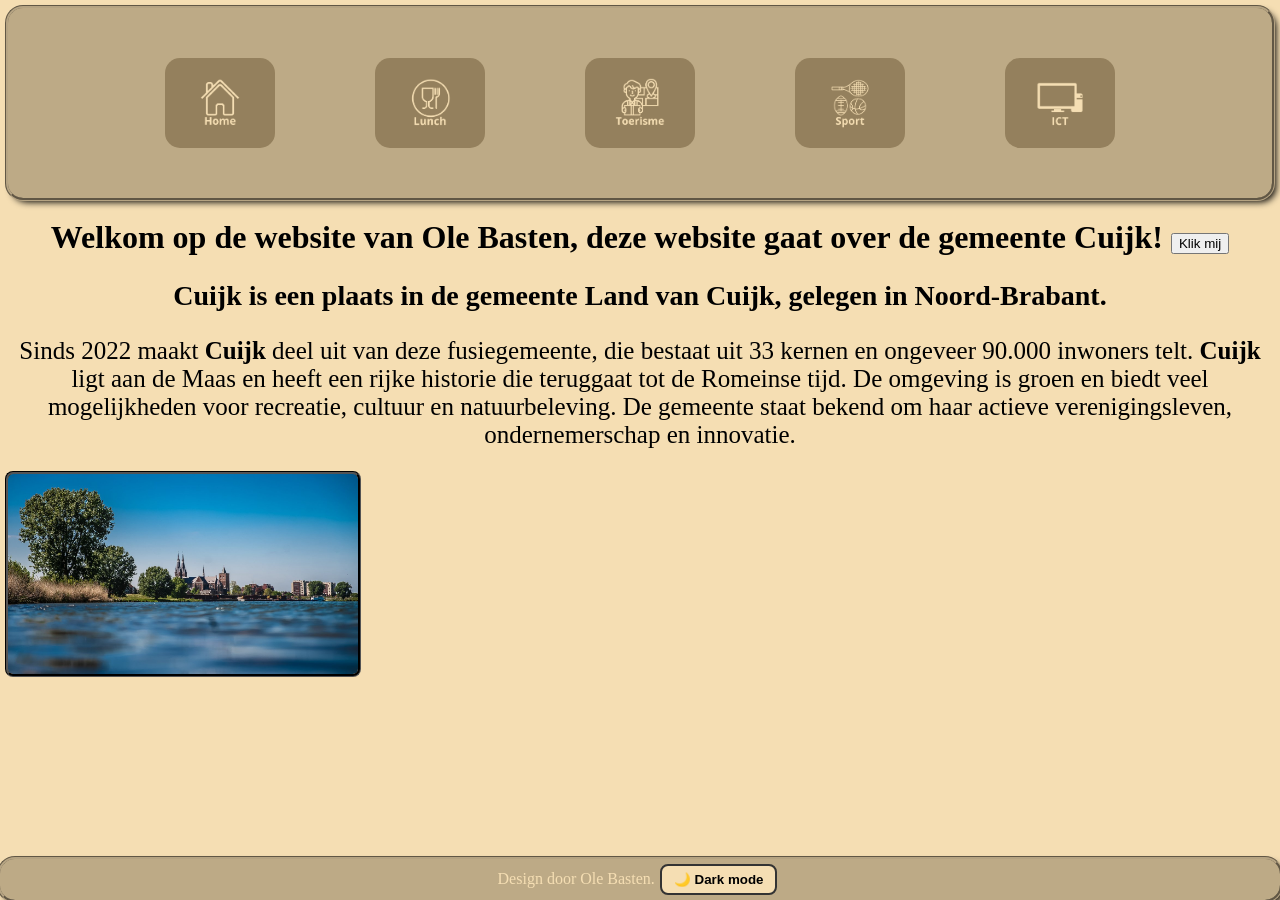
<file: index.html>
<!DOCTYPE html>
<html lang="en">
<head>
    <script src="./scripts/script.js" defer></script>
    <link rel="stylesheet" href="./styles/stijl.css">
    <meta charset="UTF-8">
    <meta name="viewport" content="width=device-width, initial-scale=1.0">
    <title>Cuijk</title>
</head>
<body>
    <header>
        <nav>
        <a href="./index.html"><img src="./images/home-icon.png" alt="home-logo" width="50"></a>
        <a href="./pages/lunchplek.html"><img src="./images/lunch-icon.png" alt="lunch-logo" width="50"></a>
        <a href="./pages/toeristenpagina.html"><img src="./images/Toerisme-icon.png" alt="toeristen-logo" width="50"></a>
        <a href="./pages/sport.html"><img src="./images/sport-icon.png" alt="sport-logo" width="50"></a>
        <a href="./pages/icttips.html"><img src="./images/ict-icon.png" alt="ict-logo" width="50"></a>
        </nav>
    </header>

    <h1>
        Welkom op de website van Ole Basten, deze website gaat over de gemeente Cuijk! <button id="Copyright-knop">Klik mij</button>

    </h1>

    <h2>
        Cuijk is een plaats in de gemeente Land van Cuijk, gelegen in Noord-Brabant.
    </h2> 
     
    <p>
    Sinds 2022 maakt <strong>Cuijk</strong> deel uit van deze fusiegemeente, die bestaat uit 33 kernen en ongeveer 90.000 inwoners telt. 
    <strong>Cuijk</strong> ligt aan de Maas en heeft een rijke historie die teruggaat tot de Romeinse tijd.
    De omgeving is groen en biedt veel mogelijkheden voor recreatie, cultuur en natuurbeleving.
    De gemeente staat bekend om haar actieve verenigingsleven, ondernemerschap en innovatie.
    </p>

    <img 
        class="cuijk-afbeelding-hoofdpagina" 
        src="./images/cuijk-afbeelding.jpg" 
        alt="cuijk-afbeelding-hoofdpagina" 
        width="350" 
        height="200"
    >

    <footer>Design door Ole Basten.<button class="Dark-Mode-Knop" onclick="toggleMode()">🌙 Dark mode</button></footer> 


    

</body>
</html>
</file>
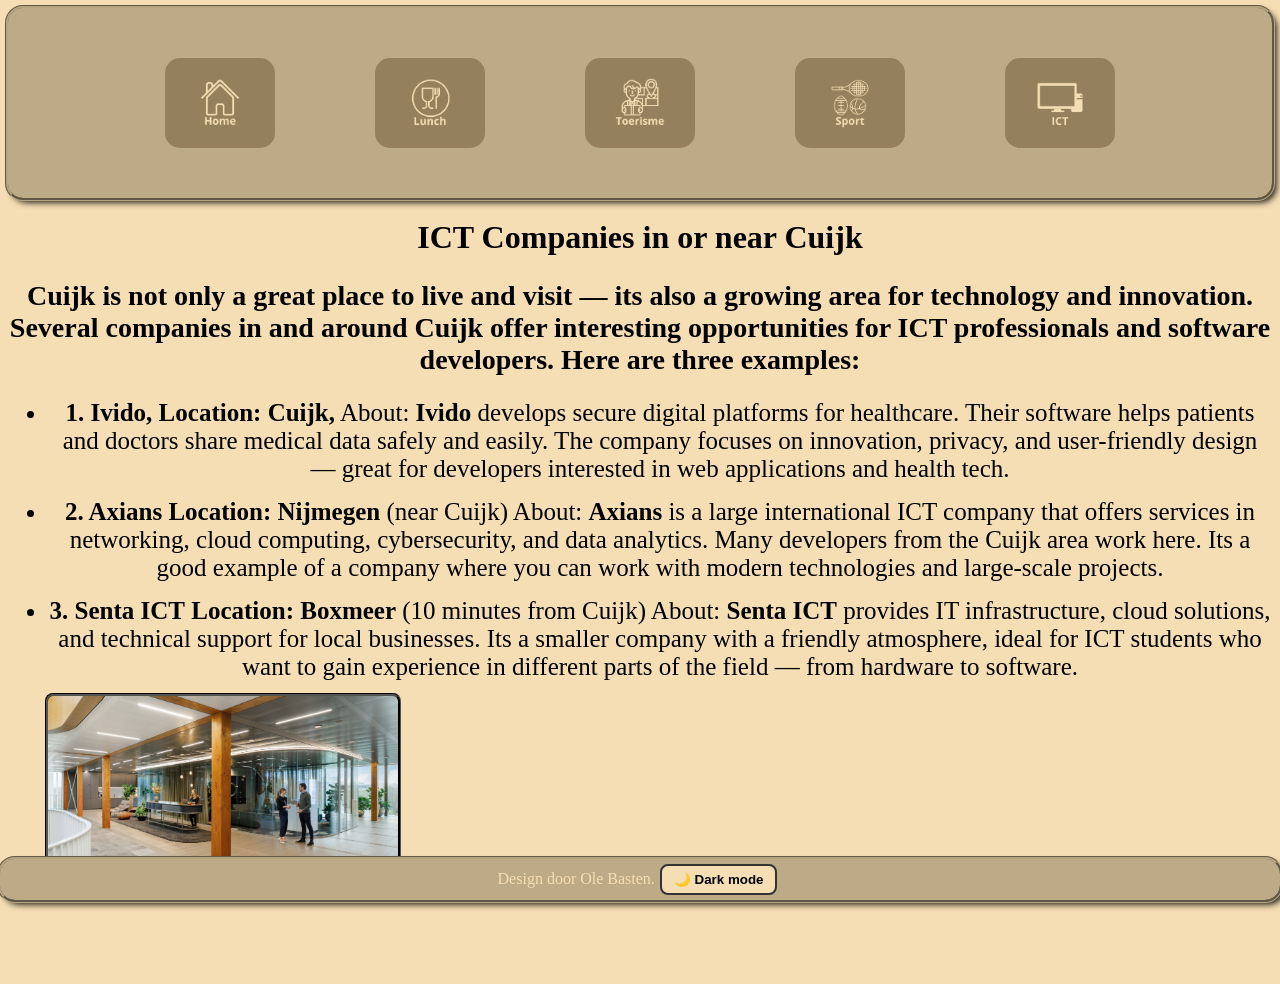
<file: pages/icttips.html>
<!DOCTYPE html>
<html lang="en">
<head>
    <script src="../scripts/script.js" defer></script>
    <link rel="stylesheet" href="../styles/stijl.css">
    <meta charset="UTF-8">
    <meta name="viewport" content="width=device-width, initial-scale=1.0">
    <title>ICT</title>
</head>
<body>
    <header>
        <nav>
        <a href="../index.html"><img src="../images/home-icon.png" alt="home-logo" width="50"></a>
        <a href="lunchplek.html"><img src="../images/lunch-icon.png" alt="lunch-logo" width="50"></a>
        <a href="toeristenpagina.html"><img src="../images/Toerisme-icon.png" alt="toeristen-logo" width="50"></a>
        <a href="sport.html"><img src="../images/sport-icon.png" alt="sport-logo" width="50"></a>
        <a href="icttips.html"><img src="../images/ict-icon.png" alt="ict-logo" width="50"></a>
        </nav>
    </header>
    
    <h1>
        ICT Companies in or near Cuijk
    </h1>
    <h2>
        Cuijk is not only a great place to live and visit — its also a growing area for technology and innovation.
        Several companies in and around Cuijk offer interesting opportunities for ICT professionals and software developers. 
        Here are three examples:
    </h2>

    <ul>
    <li>
        <strong>1. Ivido,</strong>
        <strong>Location: Cuijk,</strong>
        About: <strong>Ivido</strong> develops secure digital platforms for healthcare. 
        Their software helps patients and doctors share medical data safely and easily. 
        The company focuses on innovation, privacy, and user-friendly design — great for developers interested in web applications and health tech.
    </li>
    <li>
        <strong>2. Axians</strong>
        <strong>Location: Nijmegen</strong> (near Cuijk)
        About: <strong>Axians</strong> is a large international ICT company that offers services in networking, cloud computing, cybersecurity, and data analytics. 
        Many developers from the Cuijk area work here. Its a good example of a company where you can work with modern technologies and large-scale projects.
    <li>
        <strong>3. Senta ICT</strong>
        <strong>Location: Boxmeer</strong> (10 minutes from Cuijk)
        About: <strong>Senta ICT</strong> provides IT infrastructure, cloud solutions, and technical support for local businesses.
         Its a smaller company with a friendly atmosphere, ideal for ICT students who want to gain experience in different parts of the field — from hardware to software.
    </li>
    <img 
        class="ICT-Afbeelding" 
        src="../images/ICT-Afbeelding.jpg" 
        alt="lunch-afbeelding-cuijk" 
        width="350" 
        height="200"
    >



    </ul>
    

    <footer>Design door Ole Basten.<button class="Dark-Mode-Knop" onclick="toggleMode()">🌙 Dark mode</button></footer> 

    
</body>
</html>
</file>
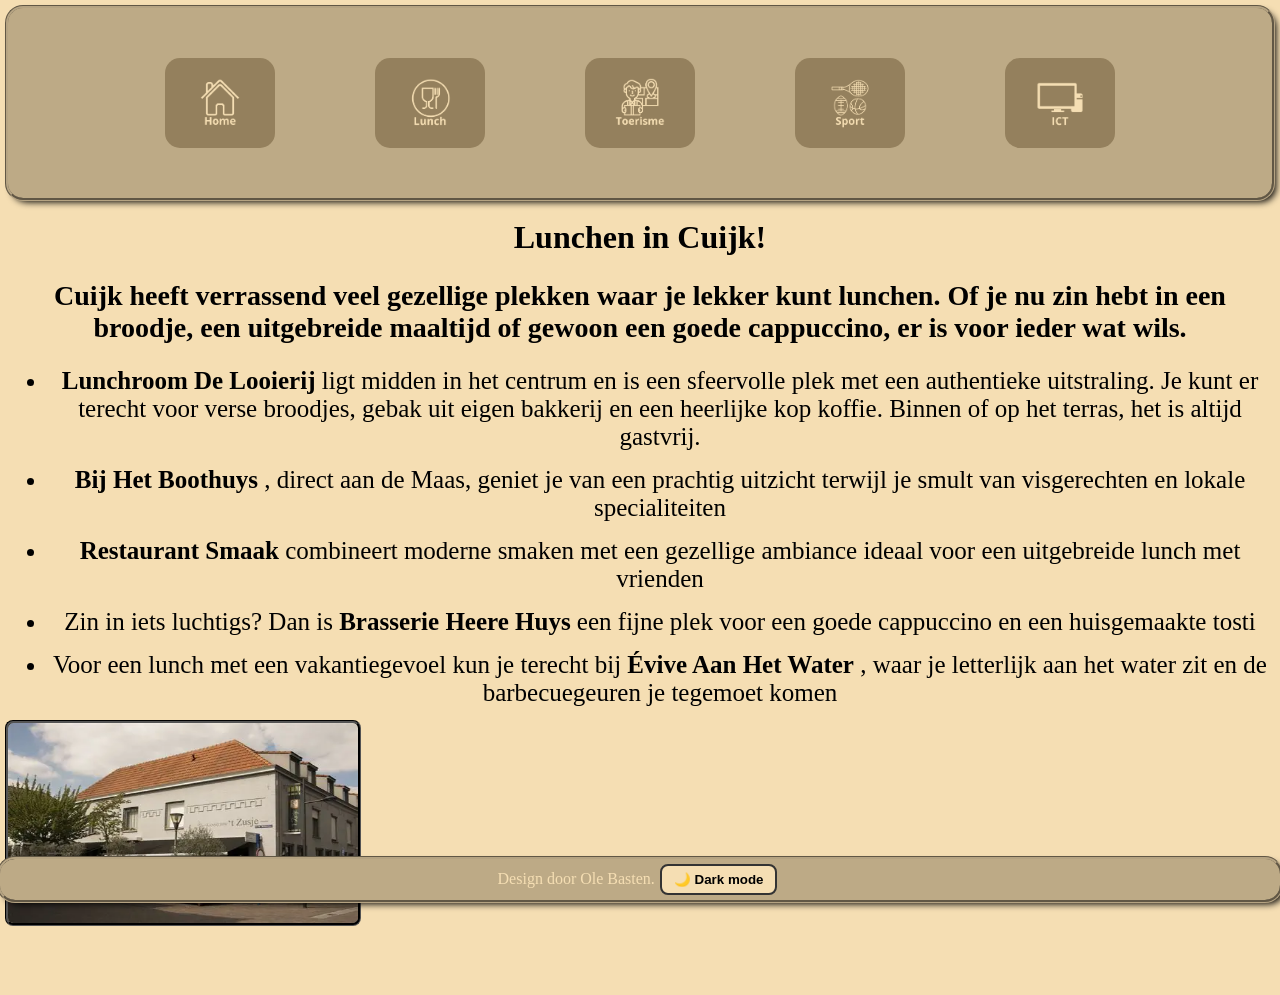
<file: pages/lunchplek.html>
<!DOCTYPE html>
<html lang="en">
<head>
    <script src="../scripts/script.js" defer></script>
    <link rel="stylesheet" href="../styles/stijl.css">
    <meta charset="UTF-8">
    <meta name="viewport" content="width=device-width, initial-scale=1.0">
    <title>Lunch</title>
</head>
<body>
    <header>
        <nav>
        <a href="../index.html"><img src="../images/home-icon.png" alt="home-logo" width="50"></a>
        <a href="lunchplek.html"><img src="../images/lunch-icon.png" alt="lunch-logo" width="50"></a>
        <a href="toeristenpagina.html"><img src="../images/Toerisme-icon.png" alt="toeristen-logo" width="50"></a>
        <a href="sport.html"><img src="../images/sport-icon.png" alt="sport-logo" width="50"></a>
        <a href="icttips.html"><img src="../images/ict-icon.png" alt="ict-logo" width="50"></a>
        </nav>
    </header>
    
    <h1>Lunchen in Cuijk!</h1>

    <h2>Cuijk heeft verrassend veel gezellige plekken waar je lekker kunt lunchen. 
        Of je nu zin hebt in een broodje, een uitgebreide maaltijd of gewoon een goede cappuccino, er is voor ieder wat wils.
    </h2>

    <ul>
    
    <li>
        <strong>Lunchroom De Looierij</strong> ligt midden in het centrum en is een sfeervolle plek met een authentieke uitstraling. 
        Je kunt er terecht voor verse broodjes, gebak uit eigen bakkerij en een heerlijke kop koffie. 
        Binnen of op het terras, het is altijd gastvrij. 
    </li>
    <li>
       <strong>Bij Het Boothuys</strong> , direct aan de Maas, geniet je van een prachtig uitzicht terwijl je smult van visgerechten en lokale specialiteiten
    </li>
    <li>
        <strong>Restaurant Smaak</strong>  combineert moderne smaken met een gezellige ambiance ideaal voor een uitgebreide lunch met vrienden
    </li>
    <li>
        Zin in iets luchtigs? Dan is <strong>Brasserie Heere Huys</strong>  een fijne plek voor een goede cappuccino en een huisgemaakte tosti
    </li>
    <li>
        Voor een lunch met een vakantiegevoel kun je terecht bij <strong>Évive Aan Het Water</strong> , waar je letterlijk aan het water zit en de barbecuegeuren je tegemoet komen
    </li>
    

    </ul>

    <img 
        class="lunch-afbeelding" 
        src="../images/lunch-afbeelding.webp" 
        alt="lunch-afbeelding-cuijk" 
        width="350" 
        height="200"
    >

    <footer>Design door Ole Basten.<button class="Dark-Mode-Knop" onclick="toggleMode()">🌙 Dark mode</button></footer> 

    
</body>
</html>
</file>
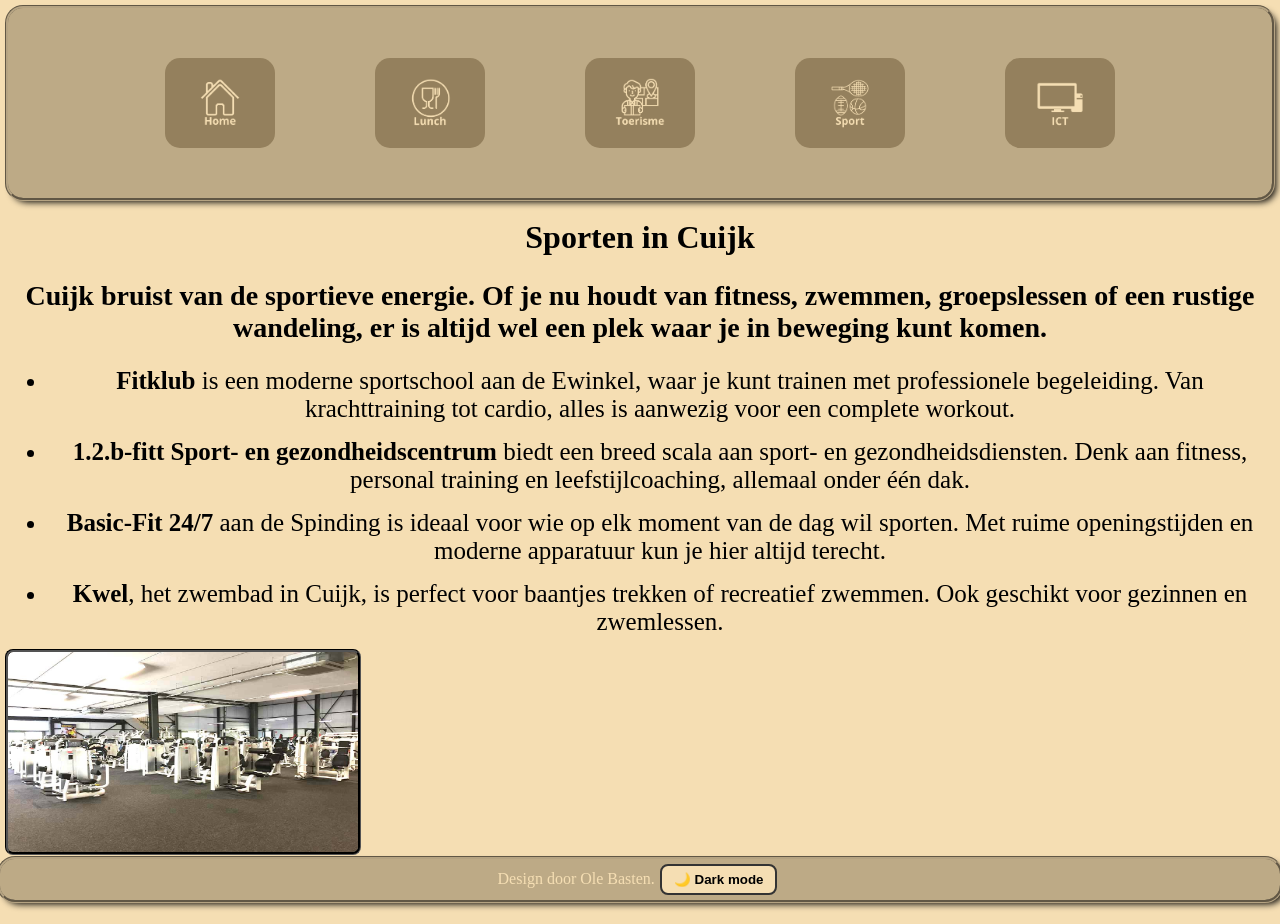
<file: pages/sport.html>
<!DOCTYPE html>
<html lang="en">
<head>
    <script src="../scripts/script.js" defer></script>
    <link rel="stylesheet" href="../styles/stijl.css">
    <meta charset="UTF-8">
    <meta name="viewport" content="width=device-width, initial-scale=1.0">
    <title>Sport</title>
</head>
<body>
    <header>
        <nav>
        <a href="../index.html"><img src="../images/home-icon.png" alt="home-logo" width="50"></a>
        <a href="lunchplek.html"><img src="../images/lunch-icon.png" alt="lunch-logo" width="50"></a>
        <a href="toeristenpagina.html"><img src="../images/Toerisme-icon.png" alt="toeristen-logo" width="50"></a>
        <a href="sport.html"><img src="../images/sport-icon.png" alt="sport-logo" width="50"></a>
        <a href="icttips.html"><img src="../images/ict-icon.png" alt="ict-logo" width="50"></a>
        </nav>
    </header>
    
    <h1>Sporten in Cuijk</h1>

    <h2>Cuijk bruist van de sportieve energie. 
        Of je nu houdt van fitness, zwemmen, groepslessen of een rustige wandeling, 
        er is altijd wel een plek waar je in beweging kunt komen.
    </h2>

    <ul>
        <li><strong>Fitklub</strong> is een moderne sportschool aan de Ewinkel, 
            waar je kunt trainen met professionele begeleiding. 
            Van krachttraining tot cardio, 
            alles is aanwezig voor een complete workout.
        </li>
        <li>
            <strong>1.2.b-fitt Sport- en gezondheidscentrum</strong> biedt een breed scala aan sport- en gezondheidsdiensten. Denk aan fitness, 
            personal training en leefstijlcoaching,
             allemaal onder één dak.
        </li>
        <li>
            <strong>Basic-Fit 24/7</strong> aan de Spinding is ideaal voor wie op elk moment van de dag wil sporten. 
            Met ruime openingstijden en moderne apparatuur kun je hier altijd terecht.
        </li>
        <li>
            <strong>Kwel</strong>, het zwembad in Cuijk, 
            is perfect voor baantjes trekken of recreatief zwemmen. 
            Ook geschikt voor gezinnen en zwemlessen.
        </li>



    </ul>
    <img 
        class="Fitklub-afbeelding" 
        src="../images/fitklub-afbeelding.jpg" 
        alt="lunch-afbeelding-cuijk" 
        width="350" 
        height="200"
    >

    <footer>Design door Ole Basten.<button class="Dark-Mode-Knop" onclick="toggleMode()">🌙 Dark mode</button></footer> 

    
</body>
</html>
</file>
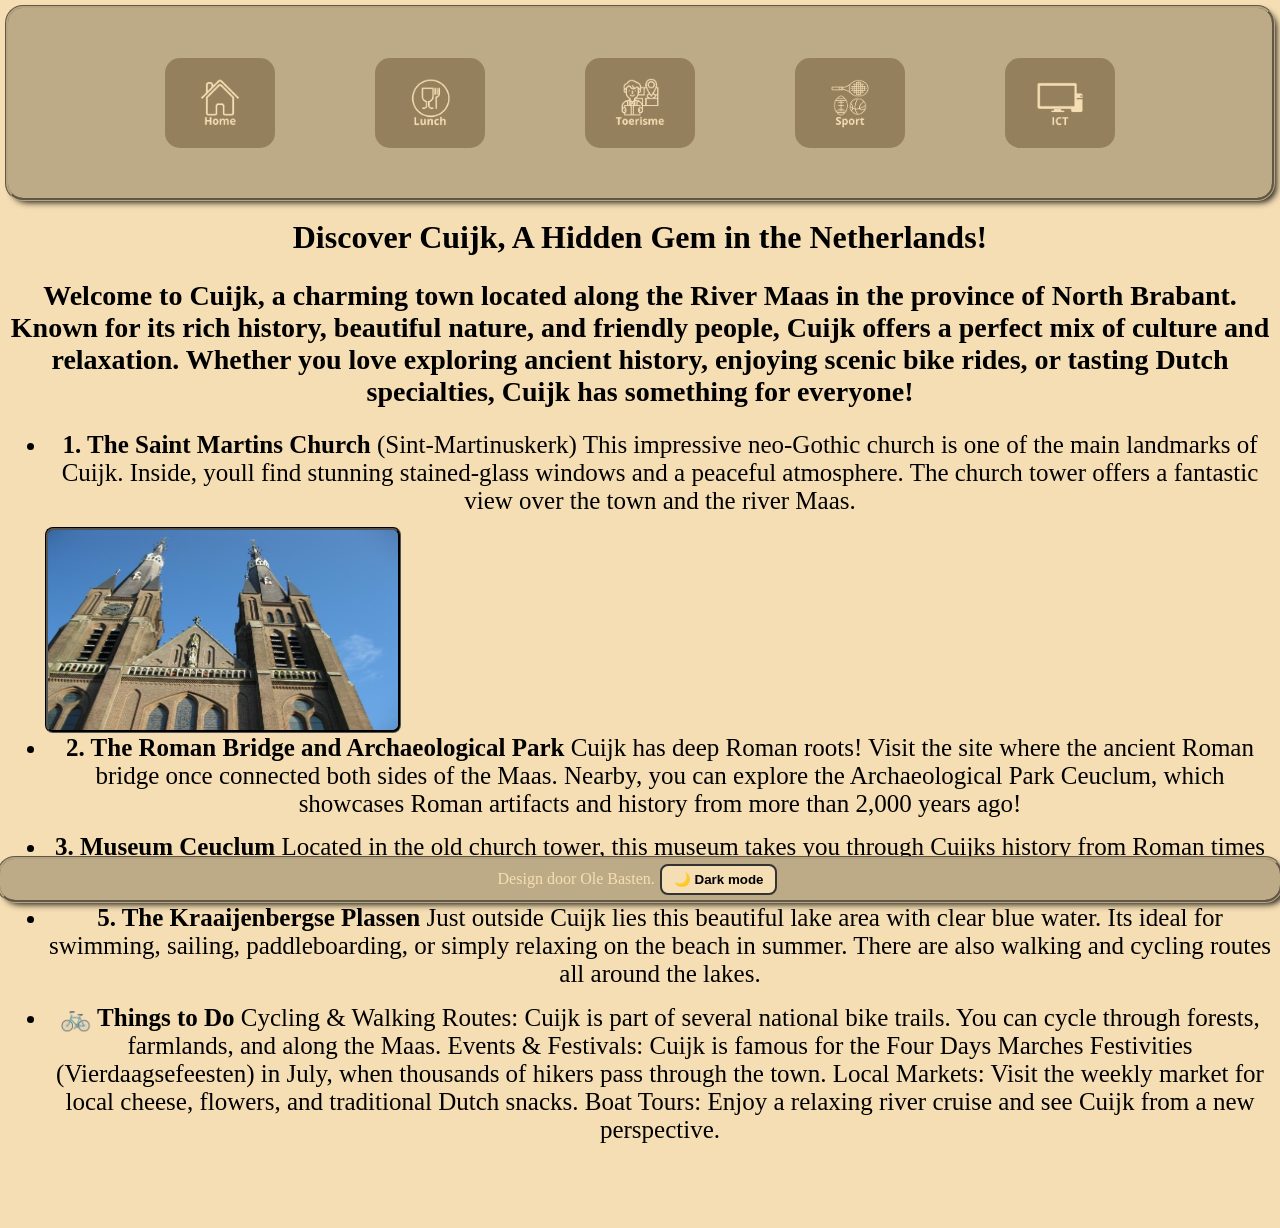
<file: pages/toeristenpagina.html>
<!DOCTYPE html>
<html lang="en">
<head>
    <script src="../scripts/script.js" defer></script>
    <link rel="stylesheet" href="../styles/stijl.css">
    <meta charset="UTF-8">
    <meta name="viewport" content="width=device-width, initial-scale=1.0">
    <title>Toerisme</title>
</head>
<body>
    <header>
        <nav>
        <a href="../index.html"><img src="../images/home-icon.png" alt="home-logo" width="50"></a>
        <a href="lunchplek.html"><img src="../images/lunch-icon.png" alt="lunch-logo" width="50"></a>
        <a href="toeristenpagina.html"><img src="../images/Toerisme-icon.png" alt="toeristen-logo" width="50"></a>
        <a href="sport.html"><img src="../images/sport-icon.png" alt="sport-logo" width="50"></a>
        <a href="icttips.html"><img src="../images/ict-icon.png" alt="ict-logo" width="50"></a>
        </nav>
    </header>
    
    <h1>
        Discover Cuijk, A Hidden Gem in the Netherlands!
    </h1>

    <h2>
        Welcome to Cuijk, a charming town located along the River Maas in the province of North Brabant. 
        Known for its rich history, beautiful nature, and friendly people, Cuijk offers a perfect mix of culture and relaxation. 
        Whether you love exploring ancient history, enjoying scenic bike rides, or tasting Dutch specialties, Cuijk has something for everyone!
    </h2>

    <ul>
        <li>
            <strong>1. The Saint Martins Church</strong> (Sint-Martinuskerk)
            This impressive neo-Gothic church is one of the main landmarks of Cuijk. 
            Inside, youll find stunning stained-glass windows and a peaceful atmosphere. 
            The church tower offers a fantastic view over the town and the river Maas.
        </li>
        <img 
        class="fotoKerkCuijk"
        src="../images/fotoKerkCuijk.jpg" 
        alt="fotoKerkCuijk"
        width="350" 
        height="200"
        >

        <li>
            <strong>2. The Roman Bridge and Archaeological Park</strong>
            Cuijk has deep Roman roots! Visit the site where the ancient Roman bridge once connected both sides of the Maas. 
            Nearby, you can explore the Archaeological Park Ceuclum, which showcases Roman artifacts and history from more than 2,000 years ago!
        </li>
        <li>
            <strong>3. Museum Ceuclum</strong>
            Located in the old church tower, this museum takes you through Cuijks history from Roman times to modern days. 
            You can climb the tower for a panoramic view of the town and surrounding nature.
        </li>
        <li>
            <strong>5. The Kraaijenbergse Plassen</strong>
            Just outside Cuijk lies this beautiful lake area with clear blue water. 
            Its ideal for swimming, sailing, paddleboarding, or simply relaxing on the beach in summer. 
            There are also walking and cycling routes all around the lakes.
        </li>
        <li>
            <strong>🚲 Things to Do</strong>
            Cycling & Walking Routes: Cuijk is part of several national bike trails. You can cycle through forests, farmlands, and along the Maas.
            Events & Festivals: Cuijk is famous for the Four Days Marches Festivities (Vierdaagsefeesten) in July, when thousands of hikers pass through the town.
            Local Markets: Visit the weekly market for local cheese, flowers, and traditional Dutch snacks.
            Boat Tours: Enjoy a relaxing river cruise and see Cuijk from a new perspective.
        </li>







    </ul>




    <footer>Design door Ole Basten.<button class="Dark-Mode-Knop" onclick="toggleMode()">🌙 Dark mode</button></footer> 

    
</body>
</html>
</file>
<file: styles/stijl.css>
body {
    background-color: wheat;
    font-family: Cambria, Cochin, Georgia, Times, 'Times New Roman', serif;
    padding-bottom: 60px;
}

h1 {
    text-align: center;   
}

h2 {
    text-align: center;
    font-size: 28px;
}


p {
    text-align: center;
    font-size: 25px;
}

li {
    text-align: center;
    font-size: 25px;
    margin-bottom: 15px;
}



.cuijk-afbeelding-hoofdpagina,.fotoKerkCuijk,.lunch-afbeelding,.ICT-Afbeelding,.Fitklub-afbeelding { /* Zorgt er voor dat alle afbeeldingen de zelfde stijl krijgen */
    border-radius: 5px;
    outline-style: groove;
}


nav {
    display: flex;
    background-color: rgb(189, 170, 134);
    border-radius: 15px;
    justify-content: center;
    outline-style: groove;
    outline-color: rgb(181, 163, 130);
    box-shadow: 4px 4px 7px black;
    
}

nav a {
    display: flex;
    padding: 20px 30px;
    background-color: #94805d;
    border-radius: 15px;
    margin: 50px;
}

nav a:hover { /* maakt de knop in de nav groter als je er met je muis over heen gaat */
    transform: scale(1.4);
}

footer {
    background-color: rgb(189, 170, 134);
    text-align: center;
    border-radius: 15px;
    position: fixed;
    bottom: 0;
    left: 0;
    width: 100%;
    color: wheat;
    box-shadow: 4px 4px 7px black;
    outline-style: groove;
    outline-color: rgb(181, 163, 130);
    padding-left: -15px;
    padding-right: -15px;
    font-size: medium;
}

body.dark-mode { /* Stelt de kleuren voor dark mode in */
  background-color: #222;
  color: wheat;
}

.Dark-Mode-Knop { /* De eigenschappen van de knop */
  background-color: wheat;
  border: 2px solid #333;
  border-radius: 8px;
  padding: 6px 12px;
  cursor: pointer;
  font-weight: bold;
  margin: 5px;
  transition: background-color 0.3s, color 0.3s;
}

body.dark-mode .Dark-Mode-Knop { /* zorgt dat de knop ook van kleur veranderd */
  background-color: #333;
  color: wheat;
  border-color: wheat;
}
</file>
